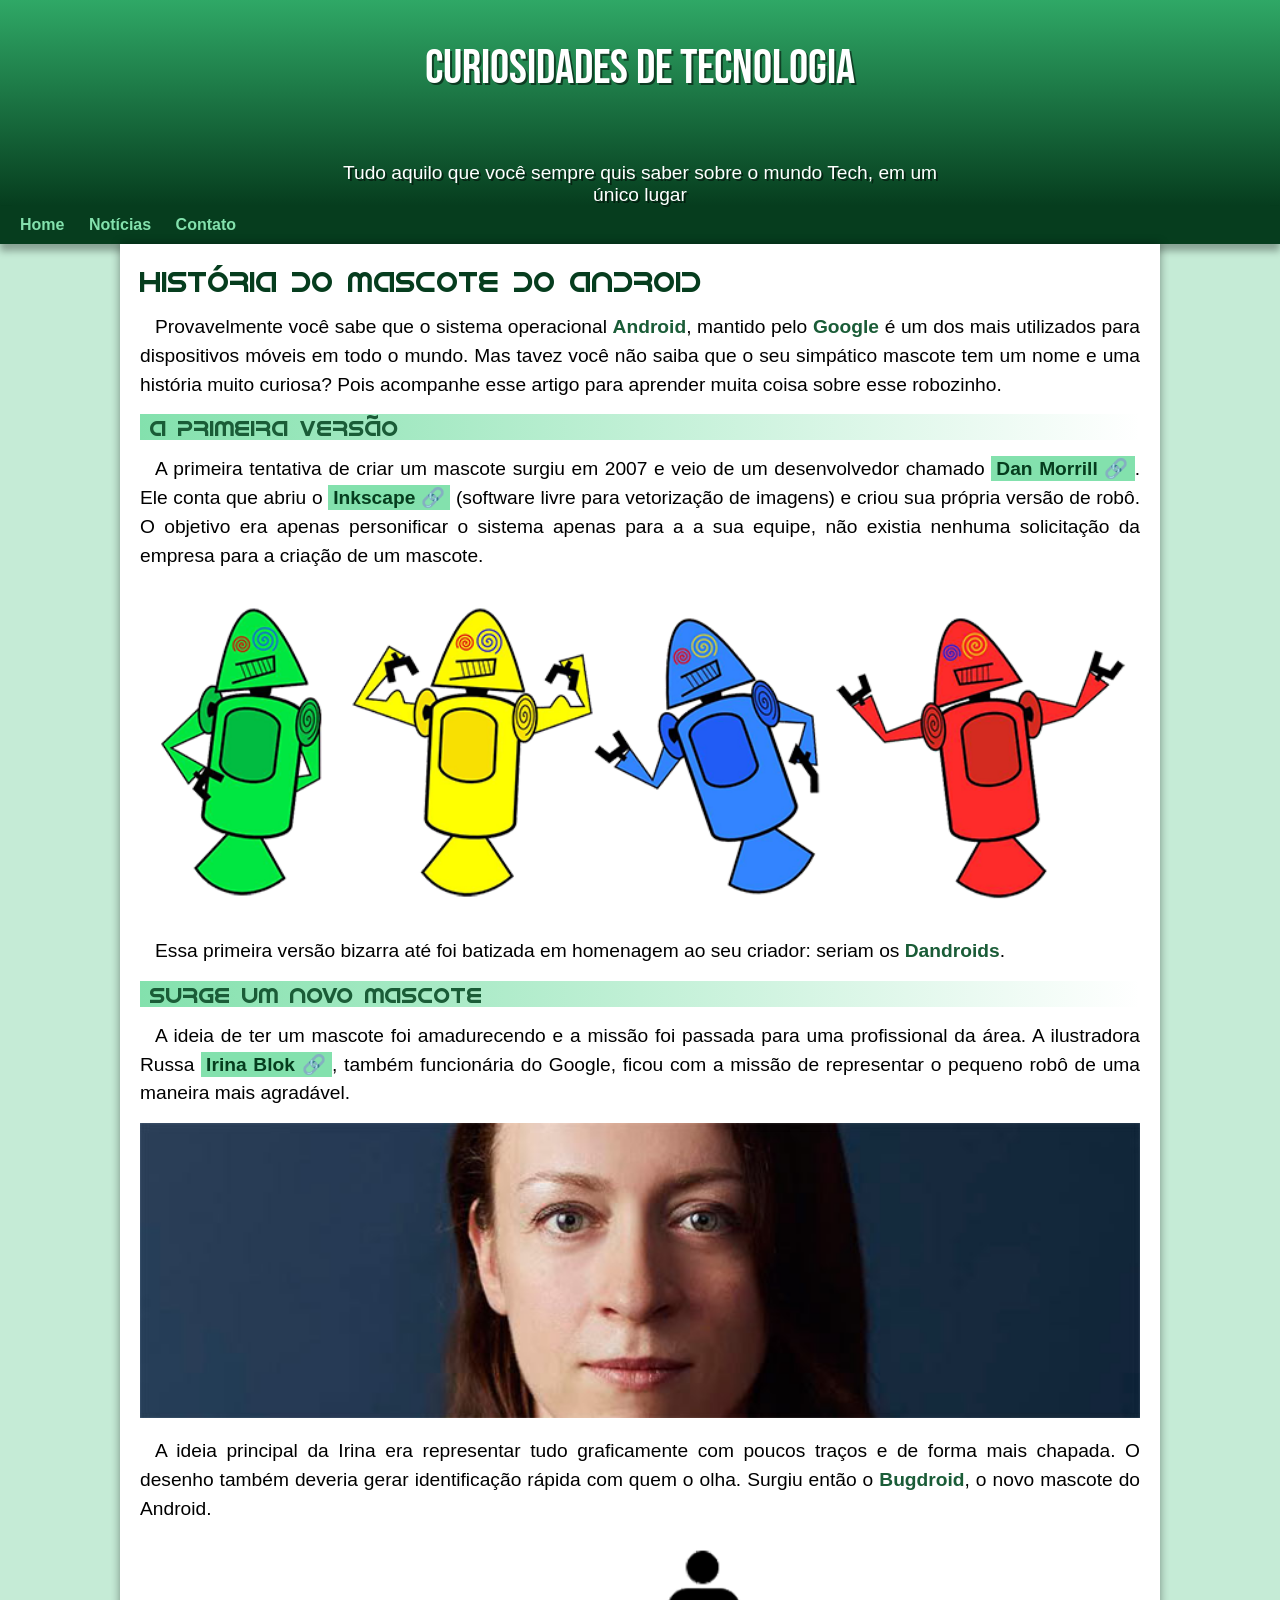
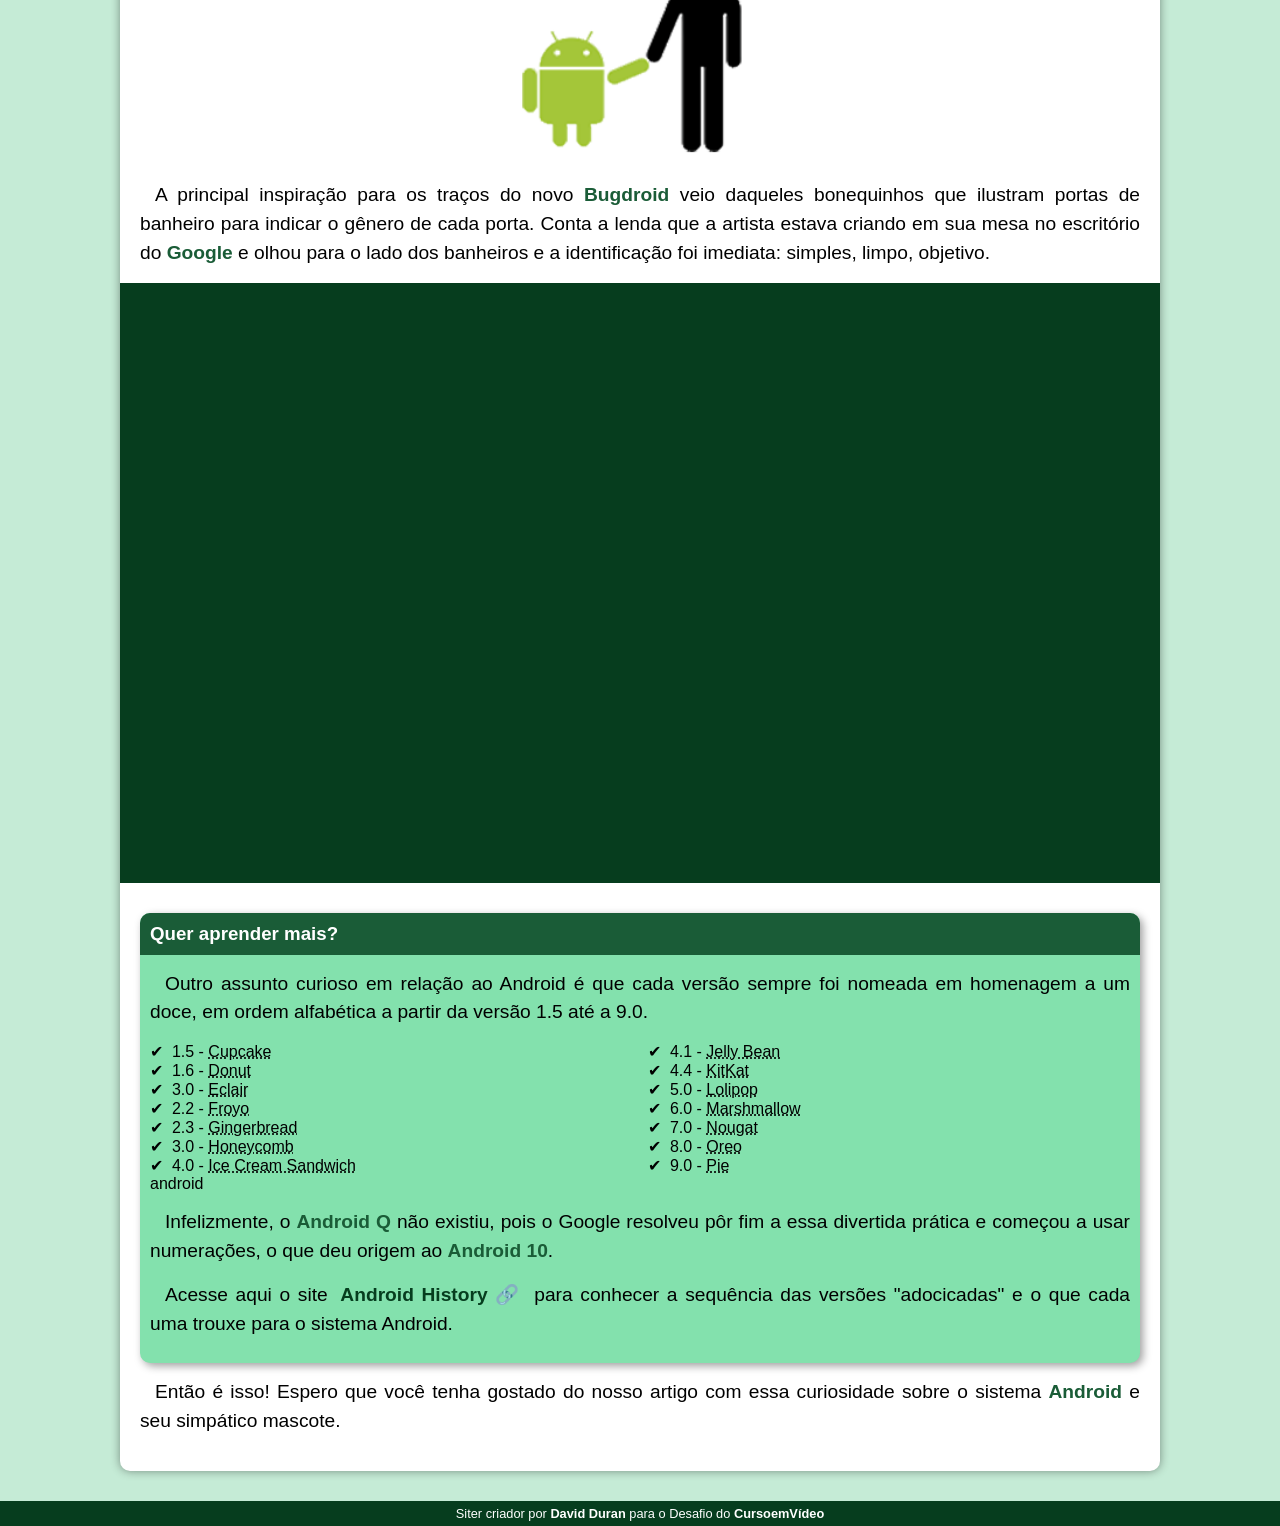
<file: index.html>
<!DOCTYPE html>
<html lang="en">
<head>
    <meta charset="UTF-8">
    <meta name="viewport" content="width=device-width, initial-scale=1.0">
    <title>Desafio Site do Android</title>
    <link rel="shortcut icon" href="imagens/favicon.ico" type="image/x-icon">
    <link rel="stylesheet" href="estilo/style.css">
</head>
<body>

    <header>
        <h1>Curiosidades de Tecnologia</h1>

        <p>
            Tudo aquilo que você sempre quis saber sobre o mundo Tech, em um único lugar 
        </p>
    </header>

    <nav>
    
        <a href="#">Home </a>
        <a href="#">Notícias</a>
        <a href="#">Contato</a>
        
    </nav>

    <main>
        <article>
            <h1>História do Mascote do Android</h1>

            <p>
                Provavelmente você sabe que o sistema operacional <strong>Android</strong>, mantido pelo <strong>Google</strong> é um dos mais utilizados para dispositivos móveis em todo o mundo. Mas tavez você não saiba que o seu simpático mascote tem um nome e uma história muito curiosa? Pois acompanhe esse artigo para aprender muita coisa sobre esse robozinho.
            </p>


            <h2>A primeira versão</h2>

           <p>
                A primeira tentativa de criar um mascote surgiu em 2007 e veio de um desenvolvedor chamado <a href="https://androidcommunity.com/dan-morrill-shows-us-the-android-mascot-that-almost-was-20130103/" target="_blank" class="externo">Dan Morrill</a>. Ele conta que abriu o <a href="https://inkscape.org/pt-br/" target="_blank" class="externo">Inkscape</a> (software livre para vetorização de imagens) e criou sua própria versão de robô. O objetivo era apenas personificar o sistema apenas para a a sua equipe, não existia nenhuma solicitação da empresa para a criação de um mascote.
            </p>

            <picture>
                <source media="(max-width: 670px)" srcset="imagens/dan-droids-pq.png">
                <img src="imagens/dan-droids.png" alt="Primeiro mascote do androite">
            </picture>

            <p>
                Essa primeira versão bizarra até foi batizada em homenagem ao seu criador: seriam os <strong>Dandroids</strong>.
            </p>

            <h2>Surge um novo mascote</h2> 
            <p>
                A ideia de ter um mascote foi amadurecendo e a missão foi passada para uma profissional da área. A ilustradora Russa <a href="https://www.irinablok.com/android" target="_blank" class="externo">Irina Blok</a>, também funcionária do Google, ficou com a missão de representar o pequeno robô de uma maneira mais agradável.
           </p>

            <picture>
                <source media="(max-width: 670px)" srcset="imagens/irina-blok-pq.jpg"> 
                <img src="imagens/irina-blok.jpg" alt="Irina Block, criadora do Bugdroid"> 
            </picture>

            <p>
                A ideia principal da Irina era representar tudo graficamente com poucos traços e de forma mais chapada. O desenho também deveria gerar identificação rápida com quem o olha. Surgiu então o <strong>Bugdroid</strong>, o novo mascote do Android.
            </p>

            <picture>
                <img src="imagens/bugdroid.png"  class="pequeno" alt="Bugdroid">
            </picture>

            <p>
                A principal inspiração para os traços do novo <strong>Bugdroid</strong> veio daqueles bonequinhos que ilustram portas de banheiro para indicar o gênero de cada porta. Conta a lenda que a artista estava criando em sua mesa no escritório do <strong>Google</strong> e olhou para o lado dos banheiros e a identificação foi imediata: simples, limpo, objetivo.
            </p>

            <div class="video">
                <iframe width="560" height="315" src="https://www.youtube.com/embed/l2UDgpLz20M?si=-QEXy7FoG3oHw8lh" title="YouTube video player" frameborder="0" allow="accelerometer; autoplay; clipboard-write; encrypted-media; gyroscope; picture-in-picture; web-share" allowfullscreen></iframe>
            </div> 
            
            <aside>

            <h3>Quer aprender mais?</h3> 
    
            <p>
                Outro assunto curioso em relação ao Android é que cada versão sempre foi nomeada em homenagem a um doce, em ordem alfabética a partir da versão 1.5 até a 9.0.
            </p>

                <ul>

                    <li>
                         1.5 - <abbr title="Bolo de Copo">Cupcake</abbr>  
                    </li>

                    <li>
                         1.6 - <abbr title="Rosquinha">Donut</abbr> 
                    </li>

                    <li>
                         3.0 - <abbr title="Bomba">Eclair</abbr> 
                    </li>

                    <li>
                         2.2 - <abbr title="Iogurte Congelado">Froyo</abbr> 
                    </li>

                    <li>
                         2.3 - <abbr title="Biscoito de Gengibre">Gingerbread</abbr> 
                    </li>

                    <li>
                         3.0 - <abbr title="Favo de Mel">Honeycomb</abbr> 
                    </li>

                    <li>
                         4.0 - <abbr title="Saduíche de Sorvete">Ice Cream Sandwich</abbr> 
                    </li>

                    <li>
                        4.1 - <abbr title="Jujuba">Jelly Bean</abbr>  
                    </li>

                    <li>
                         4.4 - <abbr title="KitKat">KitKat</abbr> 
                    </li>

                    <li>
                         5.0 - <abbr title="Pirulito">Lolipop</abbr> 
                    </li>

                    <li>
                        6.0 - <abbr title="Marshmallow">Marshmallow</abbr>
                    </li>
                    
                    <li>
                        7.0 - <abbr title="Torrone">Nougat</abbr>
                    </li>

                    <li>
                         8.0 - <abbr title="Oreo">Oreo</abbr> 
                    </li>

                    <li>
                         9.0 - <abbr title="Torta">Pie</abbr> 
                    </li> 
        
                </ul> android

                <p>
                    Infelizmente, o <strong>Android Q</strong>  não existiu, pois o Google resolveu pôr fim a essa divertida prática e começou a usar numerações, o que deu origem ao <strong>Android 10</strong>.
                </p>

                <p>
                    Acesse aqui o site <a href="https://www.android.com/intl/en_uk/history/" target="_blank" class="externo">Android History</a> para conhecer a sequência das versões "adocicadas" e o que cada uma trouxe para o sistema Android.
                </p>

            </aside>
            <p>
                Então é isso! Espero que você tenha gostado do nosso artigo com essa curiosidade sobre o sistema <strong>Android</strong> e seu simpático mascote.
            </p>
        </article>
    </main>

    <footer>
        <p>Siter criador por <a href="#">David Duran</a> para o Desafio do <a href="https://www.youtube.com/@CursoemVideo" >CursoemVídeo</a></p>
    </footer>
    
</body>
</html>
</file>
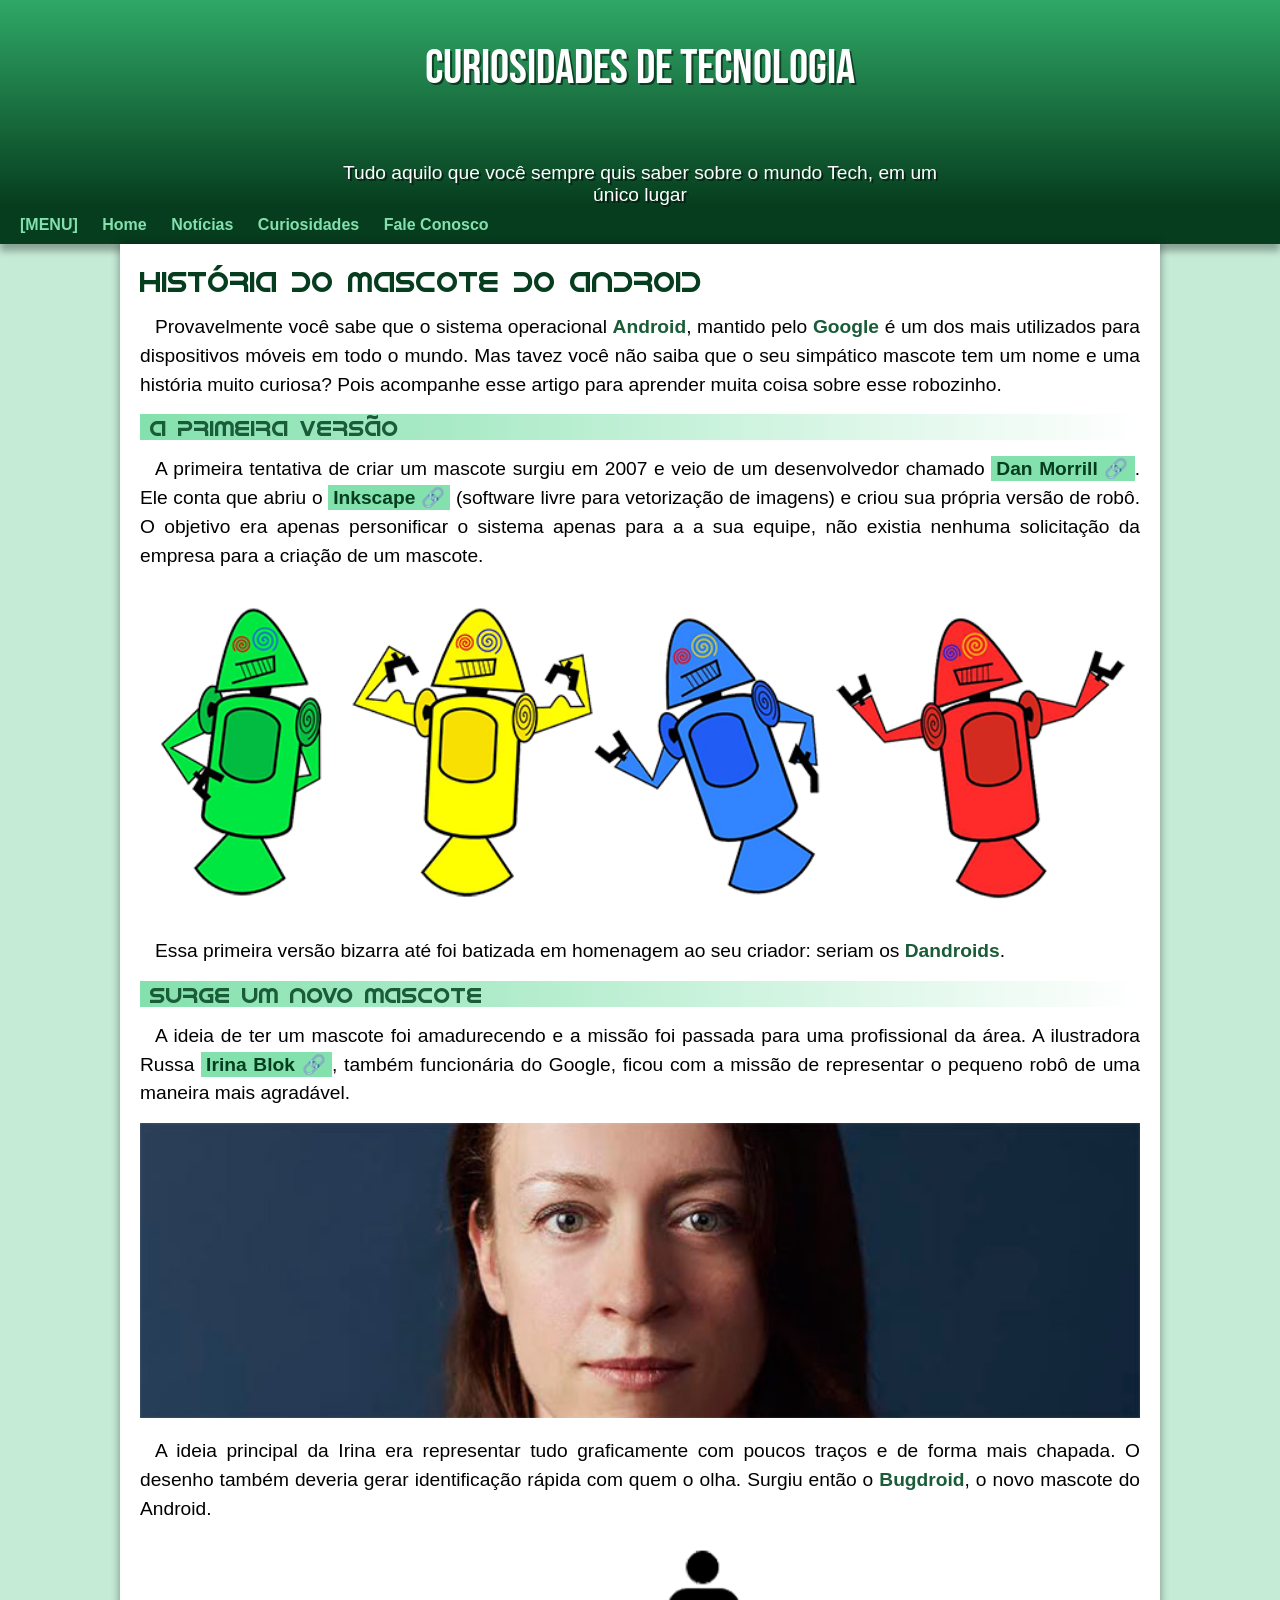
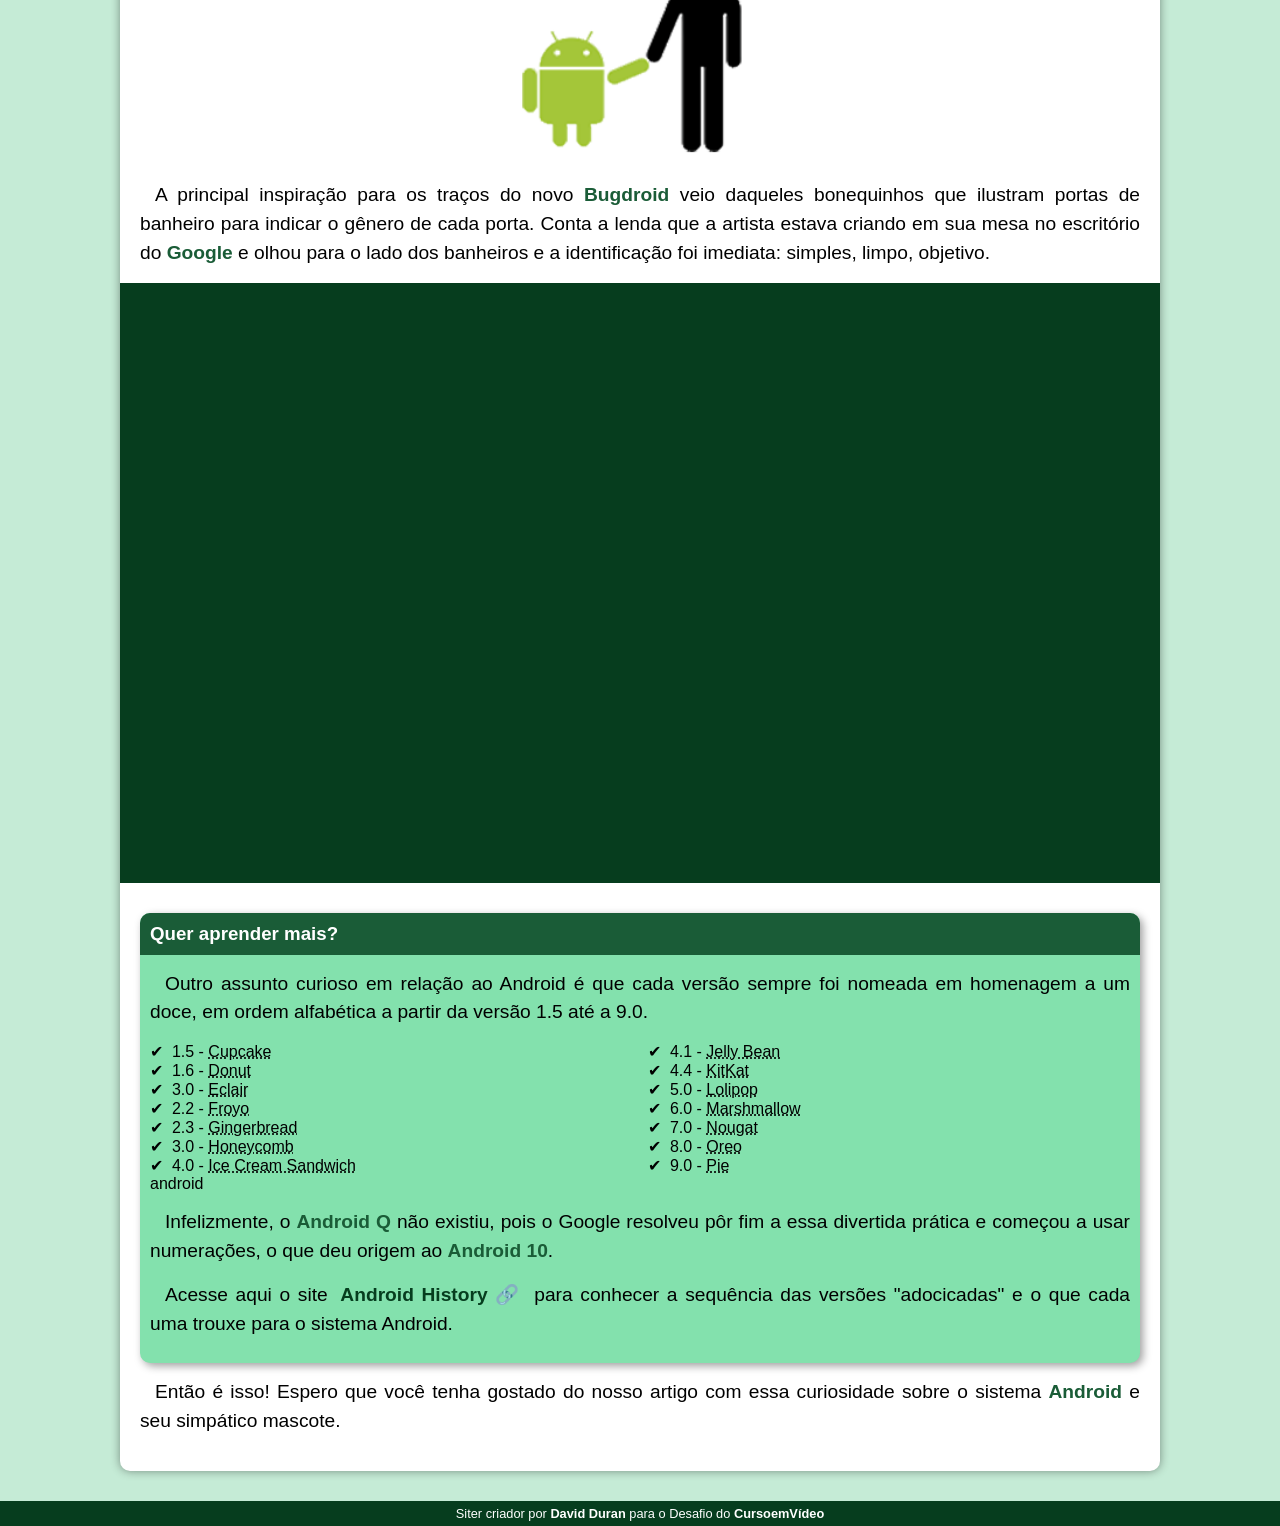
<file: index.html.html>
<!DOCTYPE html>
<html lang="en">
<head>
    <meta charset="UTF-8">
    <meta name="viewport" content="width=device-width, initial-scale=1.0">
    <title>Desafio Site do Android</title>
    <link rel="shortcut icon" href="imagens/favicon.ico" type="image/x-icon">
    <link rel="stylesheet" href="estilo/style.css">
</head>
<body>

    <header>
        <h1>Curiosidades de Tecnologia</h1>

        <p>
            Tudo aquilo que você sempre quis saber sobre o mundo Tech, em um único lugar 
        </p>
    </header>

    <nav>
    
        <a href="#">[MENU]</a>
        <a href="#">Home </a>
        <a href="#">Notícias</a>
        <a href="#">Curiosidades</a> 
        <a href="#">Fale Conosco</a>
        
    </nav>

    <main>
        <article>
            <h1>História do Mascote do Android</h1>

            <p>
                Provavelmente você sabe que o sistema operacional <strong>Android</strong>, mantido pelo <strong>Google</strong> é um dos mais utilizados para dispositivos móveis em todo o mundo. Mas tavez você não saiba que o seu simpático mascote tem um nome e uma história muito curiosa? Pois acompanhe esse artigo para aprender muita coisa sobre esse robozinho.
            </p>


            <h2>A primeira versão</h2>

           <p>
                A primeira tentativa de criar um mascote surgiu em 2007 e veio de um desenvolvedor chamado <a href="https://androidcommunity.com/dan-morrill-shows-us-the-android-mascot-that-almost-was-20130103/" target="_blank" class="externo">Dan Morrill</a>. Ele conta que abriu o <a href="https://inkscape.org/pt-br/" target="_blank" class="externo">Inkscape</a> (software livre para vetorização de imagens) e criou sua própria versão de robô. O objetivo era apenas personificar o sistema apenas para a a sua equipe, não existia nenhuma solicitação da empresa para a criação de um mascote.
            </p>

            <picture>
                <source media="(max-width: 670px)" srcset="imagens/dan-droids-pq.png">
                <img src="imagens/dan-droids.png" alt="Primeiro mascote do androite">
            </picture>

            <p>
                Essa primeira versão bizarra até foi batizada em homenagem ao seu criador: seriam os <strong>Dandroids</strong>.
            </p>

            <h2>Surge um novo mascote</h2> 
            <p>
                A ideia de ter um mascote foi amadurecendo e a missão foi passada para uma profissional da área. A ilustradora Russa <a href="https://www.irinablok.com/android" target="_blank" class="externo">Irina Blok</a>, também funcionária do Google, ficou com a missão de representar o pequeno robô de uma maneira mais agradável.
           </p>

            <picture>
                <source media="(max-width: 670px)" srcset="imagens/irina-blok-pq.jpg"> 
                <img src="imagens/irina-blok.jpg" alt="Irina Block, criadora do Bugdroid"> 
            </picture>

            <p>
                A ideia principal da Irina era representar tudo graficamente com poucos traços e de forma mais chapada. O desenho também deveria gerar identificação rápida com quem o olha. Surgiu então o <strong>Bugdroid</strong>, o novo mascote do Android.
            </p>

            <picture>
                <img src="imagens/bugdroid.png"  class="pequeno" alt="Bugdroid">
            </picture>

            <p>
                A principal inspiração para os traços do novo <strong>Bugdroid</strong> veio daqueles bonequinhos que ilustram portas de banheiro para indicar o gênero de cada porta. Conta a lenda que a artista estava criando em sua mesa no escritório do <strong>Google</strong> e olhou para o lado dos banheiros e a identificação foi imediata: simples, limpo, objetivo.
            </p>

            <div class="video">
                <iframe width="560" height="315" src="https://www.youtube.com/embed/l2UDgpLz20M?si=-QEXy7FoG3oHw8lh" title="YouTube video player" frameborder="0" allow="accelerometer; autoplay; clipboard-write; encrypted-media; gyroscope; picture-in-picture; web-share" allowfullscreen></iframe>
            </div> 
            
            <aside>

            <h3>Quer aprender mais?</h3> 
    
            <p>
                Outro assunto curioso em relação ao Android é que cada versão sempre foi nomeada em homenagem a um doce, em ordem alfabética a partir da versão 1.5 até a 9.0.
            </p>

                <ul>

                    <li>
                         1.5 - <abbr title="Bolo de Copo">Cupcake</abbr>  
                    </li>

                    <li>
                         1.6 - <abbr title="Rosquinha">Donut</abbr> 
                    </li>

                    <li>
                         3.0 - <abbr title="Bomba">Eclair</abbr> 
                    </li>

                    <li>
                         2.2 - <abbr title="Iogurte Congelado">Froyo</abbr> 
                    </li>

                    <li>
                         2.3 - <abbr title="Biscoito de Gengibre">Gingerbread</abbr> 
                    </li>

                    <li>
                         3.0 - <abbr title="Favo de Mel">Honeycomb</abbr> 
                    </li>

                    <li>
                         4.0 - <abbr title="Saduíche de Sorvete">Ice Cream Sandwich</abbr> 
                    </li>

                    <li>
                        4.1 - <abbr title="Jujuba">Jelly Bean</abbr>  
                    </li>

                    <li>
                         4.4 - <abbr title="KitKat">KitKat</abbr> 
                    </li>

                    <li>
                         5.0 - <abbr title="Pirulito">Lolipop</abbr> 
                    </li>

                    <li>
                        6.0 - <abbr title="Marshmallow">Marshmallow</abbr>
                    </li>
                    
                    <li>
                        7.0 - <abbr title="Torrone">Nougat</abbr>
                    </li>

                    <li>
                         8.0 - <abbr title="Oreo">Oreo</abbr> 
                    </li>

                    <li>
                         9.0 - <abbr title="Torta">Pie</abbr> 
                    </li> 
        
                </ul> android

                <p>
                    Infelizmente, o <strong>Android Q</strong>  não existiu, pois o Google resolveu pôr fim a essa divertida prática e começou a usar numerações, o que deu origem ao <strong>Android 10</strong>.
                </p>

                <p>
                    Acesse aqui o site <a href="https://www.android.com/intl/en_uk/history/" target="_blank" class="externo">Android History</a> para conhecer a sequência das versões "adocicadas" e o que cada uma trouxe para o sistema Android.
                </p>

            </aside>
            <p>
                Então é isso! Espero que você tenha gostado do nosso artigo com essa curiosidade sobre o sistema <strong>Android</strong> e seu simpático mascote.
            </p>
        </article>
    </main>

    <footer>
        <p>Siter criador por <a href="#">David Duran</a> para o Desafio do <a href="https://www.youtube.com/@CursoemVideo" >CursoemVídeo</a></p>
    </footer>
    
</body>
</html>
</file>
<file: estilo/style.css>
@charset "UTF-8";

@import url('https://fonts.googleapis.com/css2?family=Bebas+Neue&display=swap');

@font-face{
    font-family: 'Android';
    src: url('/fontes/idroid.otf') format('opentype');
    font-weight: normal;
}

:root{
    --cor0: #c5ebd6;
    --cor1: #83e1ad;
    --cor2: #3ddc84;
    --cor3: #2fa866;
    --cor4: #1a5c37;
    --cor5: #063d1e;

    --fonte-padrao: Arial, Verdana, Helvetica, sans-serif;
    --fonte-destaque: 'Bebas Neue', cursive;
    --fonte-android: 'Android', cursive;
} 

*{
    margin: 0px;
    padding: 0px;
}


body{
    background-color: var(--cor0);
    font-family: var(--fonte-padrao);
}

a.externo::after{
    content: '\00A0\1F517';
}


header{ 
    background-image: linear-gradient(to bottom, var(--cor3), var(--cor5) );
    min-height: 150px;
    text-align: center;
    padding-top: 40px;
}

header > h1{
    color: white;
    font-family: var(--fonte-destaque);
    font-size: 3em;
    font-weight: normal;
    margin-bottom: 20px;
    padding-bottom: 45px;
    text-shadow: 2px 2px 0px rgba(0, 0, 0, 0.521);
    
}

header > p{
    font-family: var(--fonte-padrao);
    font-size: 1.2em;
    color: white;
    max-width: 600px;
    padding-left: 10px;
    padding-right: 10px;
    margin: auto;
    text-shadow: 2px 2px 0px rgba(0, 0, 0, 0.521);
}

nav {
    padding: 10px;
    background-color: var(--cor5);
    box-shadow: 0px 7px 7px rgba(0, 0, 0, 0.315);
}

nav > a {
    color: var(--cor1);
    padding: 10px;
    border-radius: 5px;
    text-decoration: none;
    font-weight: bold;
    transition-duration: 0.5s;
}

nav a:hover{
    padding: 6px;
    background-color: var(--cor3);
    color: var(--cor4);
}

main {
    max-width:1000px;
    min-width: 300px;
    margin: auto;
    margin-bottom: 30px;
    padding: 20px;
    background-color: white;
    box-shadow: 0px 0px 10px rgba(0, 0, 0, 0.404);
    border-bottom-left-radius: 10px;
    border-bottom-right-radius: 10px;

}

main h1{
    color:var(--cor5) ;
    font-family: var(--fonte-android);
    font-weight: normal;
    font-size: 1.8em;
}

main h2{
    font-family: var(--fonte-android);
    color: var(--cor4);
    font-size: 1.4em;
    font-weight: normal;
    background-image: linear-gradient(to right, var(--cor1), transparent);
    text-indent: 10px;
}

main p{
    margin: 15px 0px;
    text-align: justify; 
    text-indent: 15px;
    font-size: 1.2em;
    line-height: 1.5em;
}

  main strong{
    color: var(--cor4);
    font-weight: bold;
   
}

  main a{
    text-decoration: none;
    font-weight: bold;
    color: var(--cor5);
    background-color: var(--cor1);
    padding: 2px 5px;
}

main a:hover{
    text-decoration: underline;
    color: var(--cor4);
}

main img{
    width: 100%;
}

main img.pequeno{
    max-width: 350px;
    display: block;
    margin: auto;
}

div.video{
    background-color: var(--cor5);
    margin: 0px -20px 30px -20px;
    padding: 20px;
    padding-bottom: 58%;
    position: relative;
}

div.video > iframe{
    position: absolute;
    top: 5%;
    right: 5%;
    width: 90%;
    height: 90%;
}

aside {
background-color: var(--cor1);
padding: 10px;
border-radius: 10px;
box-shadow: 3px 3px 8px rgba(0, 0, 0, 0.377);
}

aside > h3{
    background-color: var(--cor4);
    color: white;
    padding: 10px;
    margin: -10px -10px 0px -10px;
    border-radius: 10px 10px 0px 0px;

}

aside > ul{
    list-style-type: '\2714\00A0' ;
    list-style-position: inside; 
    columns: 2;
}

footer {
    background-color: var(--cor5);
    color: white;
    text-align: center;
    font-size: 0.8em;
    padding: 5px;
}

footer a{
    color: white;
    font-weight: bolder;
    text-decoration: none;
}

footer a:hover{
    text-decoration: underline;
    color: var(--cor1);
}
</file>
